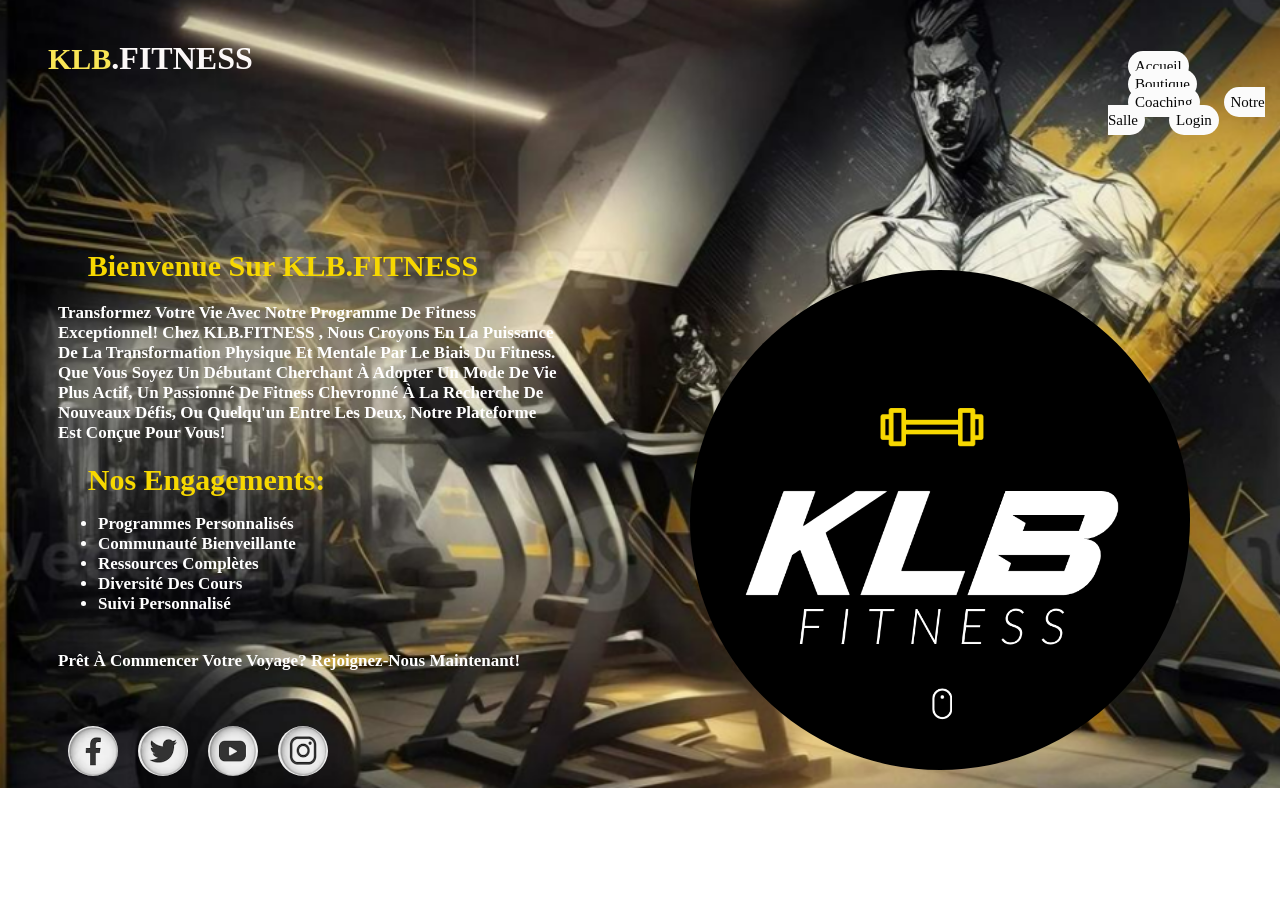
<file: index.html>
<!DOCTYPE html>
<html lang="en">
<head>
    <meta charset="UTF-8">
    <meta name="viewport" content="width=device-width, initial-scale=1.0">
    <title>FITNESS</title>
    <link rel="stylesheet" href="styles.css">
</head>
<body>
 <header>
    <h1 class="logo"><span class="logo1">KLB</span>.FITNESS</h1>
    <div class="lien">
        <a href="index.html">Accueil</a>
        <a href="home.HTML">Boutique</a>
        <a href="coaching.html">Coaching</a>
        <a href="co.html">Notre Salle</a>
        <a href="login.html">Login</a>
    </div>
 </header>
    <div class="text">
        &nbsp;&nbsp;&nbsp;&nbsp; &nbsp;&nbsp;<span>Bienvenue sur KLB.FITNESS</span> <br><br>
        Transformez votre vie avec notre programme de fitness exceptionnel! 
        Chez KLB.FITNESS , nous croyons en la puissance de la transformation physique et mentale par le biais du fitness. Que vous soyez un débutant cherchant à adopter un mode de vie plus actif, un passionné de fitness chevronné à la recherche de nouveaux défis, ou quelqu'un entre les deux, notre plateforme est conçue pour vous!<br><br>
        &nbsp;&nbsp;&nbsp;&nbsp; &nbsp;&nbsp;<span>Nos Engagements:</span><br>
        <ul>
            <li>Programmes Personnalisés</li>
            <li>Communauté Bienveillante</li>
            <li>Ressources Complètes</li>
            <li>Diversité des Cours</li>
            <li>Suivi Personnalisé</li>
        </ul>
        <br>
        Prêt à commencer votre voyage? Rejoignez-nous maintenant! 
        <br><br>

    </div>
    <div class="image">
        <img src="picture/FITNESS3.png">
    </div>
    <div class="réseau">
        <a href=""><img src="picture/f.png"></a>
        <a href=""><img src="picture/t.png"></a>
        <a href=""><img src="picture/y.png"></a>
        <a href=""><img src="picture/i.png"></a>
    </div>
    
</body>
</html>
</file>
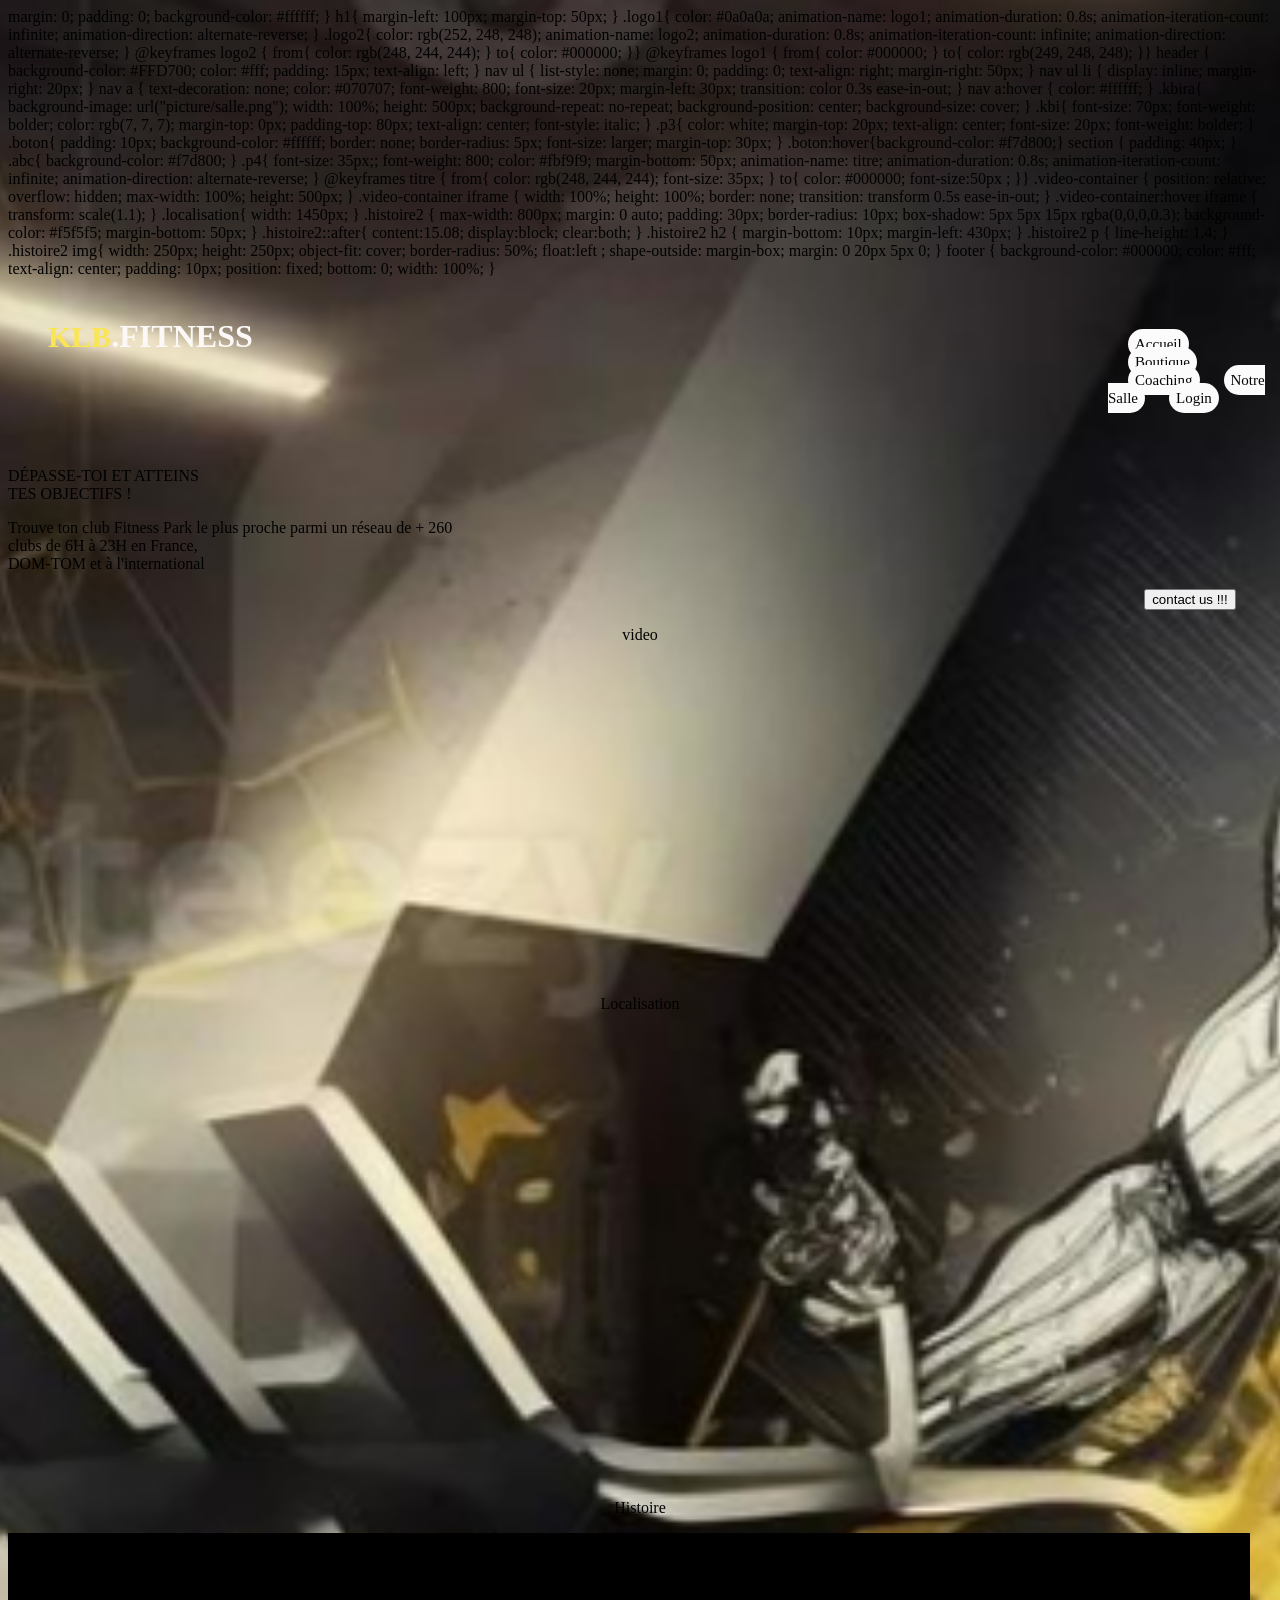
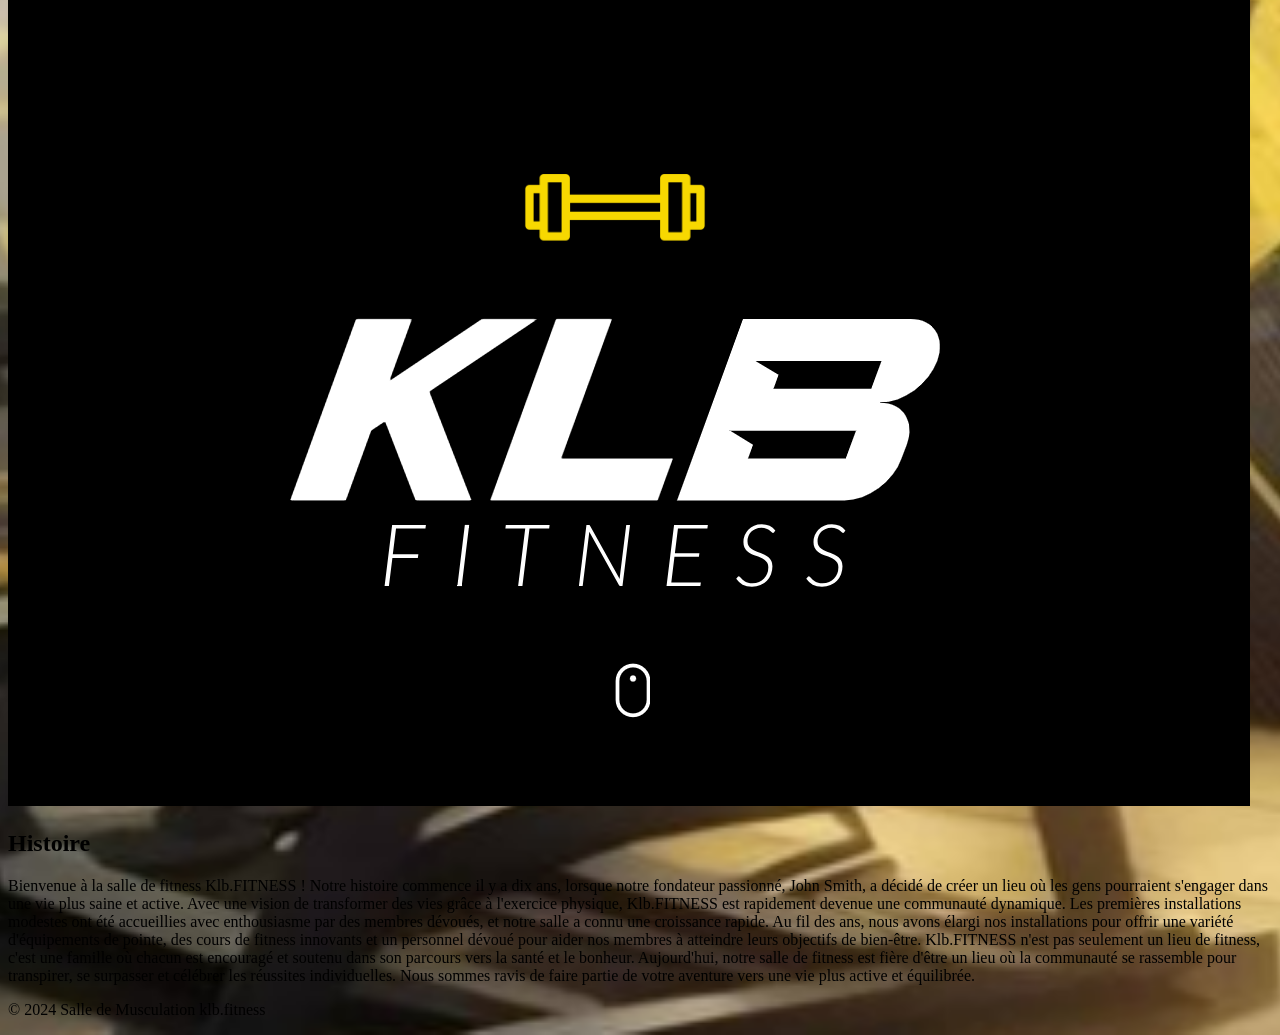
<file: co.html>
<!DOCTYPE html>
<html lang="en">
<head>
    <meta charset="UTF-8">
    <meta name="viewport" content="width=device-width, initial-scale=1.0">
    <title>Page de Coaching en Ligne</title>
    <link rel="stylesheet" href="styles.css">
    margin: 0;
    padding: 0;
    background-color: #ffffff;
}
h1{
   margin-left: 100px;
   margin-top: 50px;
}

.logo1{
    color: #0a0a0a;
    animation-name: logo1;
    animation-duration: 0.8s;
    animation-iteration-count: infinite;
    animation-direction: alternate-reverse;
    }
.logo2{
    color: rgb(252, 248, 248);
    animation-name: logo2;
    animation-duration: 0.8s;
    animation-iteration-count: infinite;
    animation-direction: alternate-reverse;
    }
@keyframes logo2 {
        
        from{
            color: rgb(248, 244, 244);
        }
        to{
            color: #000000;
        }}
@keyframes logo1 {
        
        from{
            color: #000000;
        }
        to{
            color: rgb(249, 248, 248);
        }}
header {
    background-color: #FFD700;
    color: #fff;
    padding: 15px;
    text-align: left;
}

nav ul {
    list-style: none;
    margin: 0;
    padding: 0;
    text-align: right;
    margin-right: 50px;
    
}

nav ul li {
    display: inline;
    margin-right: 20px;
}

nav a {
    text-decoration: none;
    color: #070707;
    font-weight: 800;
    font-size: 20px;
    margin-left: 30px;
    transition: color 0.3s ease-in-out;
}

nav a:hover {
    color: #ffffff;
}
.kbira{
        background-image: url("picture/salle.png");
        width: 100%;
        height: 500px;
        background-repeat: no-repeat;
        background-position: center;
        background-size: cover;
        

    }
.kbi{
       font-size: 70px;
       font-weight: bolder;
       color: rgb(7, 7, 7);
       margin-top: 0px;
       padding-top: 80px;
       text-align: center;
       font-style: italic;
    }
.p3{
       
       color: white;
       margin-top: 20px;
       text-align: center;
       font-size: 20px;
       font-weight: bolder;
    }
.boton{
       padding: 10px;
       background-color: #ffffff;
       border: none;
       border-radius: 5px;
       font-size: larger;
       margin-top: 30px;
       
    }
.boton:hover{background-color: #f7d800;}
   

section {
    padding: 40px;
}
.abc{
    background-color: #f7d800;
}
.p4{
    font-size: 35px;;  
    font-weight: 800; 
    color: #fbf9f9;
    margin-bottom: 50px;
    animation-name: titre;
    animation-duration: 0.8s;
    animation-iteration-count: infinite;
    animation-direction: alternate-reverse;
}
@keyframes titre {
        
        from{
            color: rgb(248, 244, 244);
            font-size: 35px;
        }
        to{
            color: #000000;
            font-size:50px ;
        }}

.video-container {
    position: relative;
    overflow: hidden;
    max-width: 100%;
    height: 500px;
    
}

.video-container iframe {
    width: 100%;
    height: 100%;
    border: none;
    transition: transform 0.5s ease-in-out;
}

.video-container:hover iframe {
    transform: scale(1.1);
}
.localisation{
    width: 1450px;
}
.histoire2 {
max-width: 800px; 
margin: 0 auto; 
padding: 30px; 
border-radius: 10px; 
box-shadow: 5px 5px 15px rgba(0,0,0,0.3);
background-color: #f5f5f5;
margin-bottom: 50px;
}
.histoire2::after{  
content:15.08;
display:block;
clear:both;
}
.histoire2 h2 {
margin-bottom: 10px;
margin-left: 430px;
}
.histoire2 p { line-height: 1.4;
}
.histoire2 img{
width: 250px; 
height: 250px;
object-fit: cover;
border-radius: 50%;
float:left ;
shape-outside: margin-box;
margin: 0 20px 5px 0;
}
footer {
    background-color: #000000;
    color: #fff;
    text-align: center;
    padding: 10px;
    position: fixed;
    bottom: 0;
    width: 100%;
}

    </style>
</head>
<body>
    <head>
        <meta charset="UTF-8">
        <meta name="viewport" content="width=device-width, initial-scale=1.0">
        <link rel="stylesheet" href="styles.css">
        <title>KLB.Fitness</title>
    </head>
    <body>
        <header>
            <h1 class="logo"><span class="logo1">KLB</span>.FITNESS</h1>
            <div class="lien">
                <a href="index.html">Accueil</a>
                <a href="home.HTML">Boutique</a>
                <a href="coaching.html">Coaching</a>
                <a href="co.html">Notre Salle</a>
                <a href="login.html">Login</a>
            </div>
        </header>
        <div class="kbira">
            <div class="kbi">DÉPASSE-TOI ET ATTEINS<br>
                TES OBJECTIFS !</div>
            <p class="p3">
                Trouve ton club Fitness Park le plus proche parmi un réseau de + 260<br> clubs de 6H à 23H en France,<br> DOM-TOM et à l'international
            </p>
            <center>
                <a class="lien" href=""><button class="boton">contact us !!!</button></a></center>
        </div>
    <section class="abc">
        <div id="localisation">
            <center>
                <p class="p4">video</p>
            </center>
            <div class="video-container">
                <iframe width="560" height="315" src="https://www.youtube.com/embed/2_0CvSoeqKg?si=86PP8SN-GFtYRqro" title="YouTube video player" frameborder="0" allow="accelerometer; autoplay; clipboard-write; encrypted-media; gyroscope; picture-in-picture; web-share" allowfullscreen></iframe>
            </div>
        </div>
        <div id="video">
            <center>
                <p class="p4">Localisation</p>
            </center>
            <center>
                <iframe class="localisation" src="https://www.google.com/maps/embed?pb=!1m14!1m12!1m3!1d14635.382474948108!2d-7.536590670711834!3d33.60286226715236!2m3!1f0!2f0!3f0!3m2!1i1024!2i768!4f13.1!5e0!3m2!1sfr!2sma!4v1704648346834!5m2!1sfr!2sma" width="600" height="450" style="border:0;" allowfullscreen="" loading="lazy" referrerpolicy="no-referrer-when-downgrade"></iframe>
            </center>
        </div>
        <div id="histoire">
            <center>
                <p class="p4">Histoire</p>
            </center>
            <div class="histoire2">
                <img src="picture/FITNESS3.png" alt="!!"> 
                <h2>Histoire</h2> 
                <p>Bienvenue à la salle de fitness Klb.FITNESS ! Notre histoire commence il y a dix ans, lorsque notre fondateur passionné, John Smith, a décidé de créer un lieu où les gens pourraient s'engager dans une vie plus saine et active.

                 Avec une vision de transformer des vies grâce à l'exercice physique, Klb.FITNESS est rapidement devenue une communauté dynamique. Les premières installations modestes ont été accueillies avec enthousiasme par des membres dévoués, et notre salle a connu une croissance rapide.

                 Au fil des ans, nous avons élargi nos installations pour offrir une variété d'équipements de pointe, des cours de fitness innovants et un personnel dévoué pour aider nos membres à atteindre leurs objectifs de bien-être. Klb.FITNESS n'est pas seulement un lieu de fitness, c'est une famille où chacun est encouragé et soutenu dans son parcours vers la santé et le bonheur.

                 Aujourd'hui, notre salle de fitness est fière d'être un lieu où la communauté se rassemble pour transpirer, se surpasser et célébrer les réussites individuelles. Nous sommes ravis de faire partie de votre aventure vers une vie plus active et équilibrée.
                </p>
            </div>
        </div>
    </section>
    
    
        <footer>
            <p>&copy; 2024 Salle de Musculation klb.fitness</p>
        </footer>
</body>
</html>
</file>
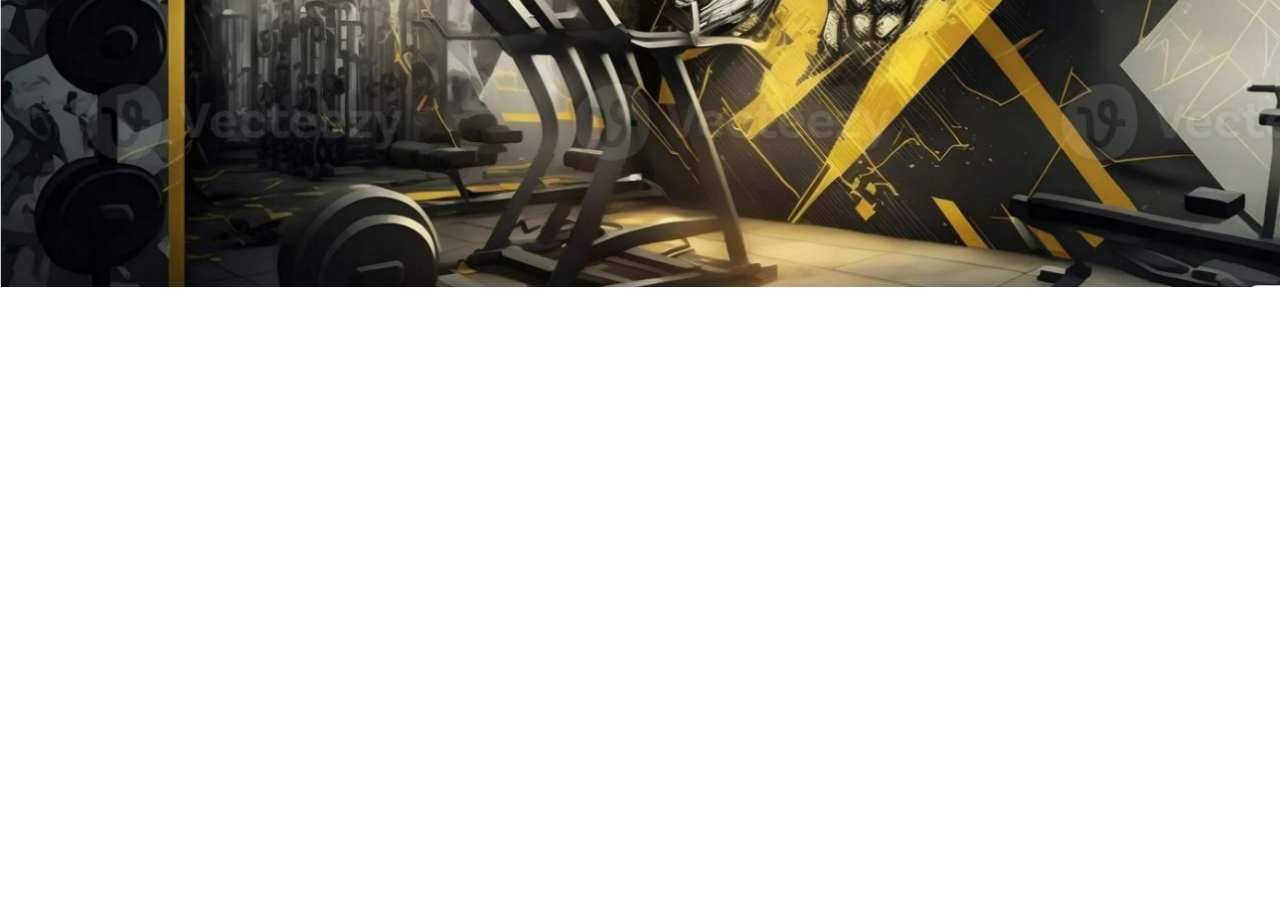
<file: coaching.html>
<!DOCTYPE html>
<html lang="en">
<head>
    <meta charset="UTF-8">
    <meta name="viewport" content="width=device-width, initial-scale=1.0">
    <title>coaching</title>
    <link rel="stylesheet" href="styles.css">
    <style>
    p span{
    font-size: 50px;  
    font-weight: 800; 
    color: #ffffff;
    animation-name: pspan;
    animation-duration: 0.8s;
    animation-iteration-count: infinite;
    animation-direction: alternate-reverse;
    }
    p{
    font-size: 35px;;  
    font-weight: 800; 
    color: #000000;
    margin-bottom: 0px;
    }
    .P2{
    margin-top: 90px;
    margin-bottom: 0px;
    background-color: #f7d800;
    padding: 60px;
    animation-name: p2;
    animation-duration: 0.8s;
    animation-iteration-count: infinite;
    animation-direction: alternate-reverse;
    }
    @keyframes p2 {
        
        from{
            color: rgb(248, 244, 244);
        }
        to{
            color: #070707;
        }}
    .p1{
    margin-bottom: 90px;
    background-color: #f7d800;
    margin-top: 0px;
    padding: 60px;
    animation-name: p1;
    animation-duration: 0.8s;
    animation-iteration-count: infinite;
    animation-direction: alternate-reverse;
    }
    @keyframes pspan {
        
        from{
            color: rgb(248, 244, 244);
        }
        to{
            color: #060606;
        }}
        @keyframes p1 {
        
        from{
            color: #060606;
        }
        to{
            color: rgb(249, 248, 248);
        }}
    .mot{
        display: flex;
        flex-direction: row;
        justify-content: space-between;
        
    }
    .mott{
        font-weight: 900;
    }
    .mottt{
        margin-left: 20px;
        font-weight: 900;
    }
    .motttt{
        margin-right: 23px;
        font-weight: 900;
    }
    .mot img{
        height: 100px;
        width: 120px;
    }
    .phrase{
        width: 120px;
    }
    .kbira{
        background-image: url(picture/cbup2.png);
        width: 100%;
        height: 500px;
        background-repeat: no-repeat;
        background-position: center;
        background-size: cover;
        margin-top: 70px;
        margin-bottom: 100px;
    }
    .kbi{
       font-size: 100px;
       font-weight: 100px;
       color: white;
       margin-top: 50px;
       margin-left: 1050px;
    }
    .p3{
       
       color: white;
       margin-top: 20px;
       margin-left: 1070px;
       margin-bottom: 10px;
    }
    .boton{
       padding: 10px;
       padding-left: 20px;
       padding-right: 20px;
       background-color: #ffffff;
       border: none;
       border-radius: 5px;
       font-size: larger;
       transition-duration: 1s;
       
       
    }
    .boton:hover{background-color: #f7d800;}
    .lien{
       margin-left: 1200px;
       
    }

    .wrapper{
        margin-top: 0px;
    width: 100%;
    height: 100vh;
    display: flex;
    align-items: center;
    justify-content: center;
}


.zone{
    height: 500px;
    display: flex;
    flex-wrap: nowrap;
    justify-content: start;
}


.card{
    width: 80px;
    border-radius: .75rem;
    background-size: cover;
    cursor: pointer;
    overflow: hidden;
    border-radius: 2rem;
    margin: 0 10px;
    display: flex;
    align-items: flex-end;
    transition: .6s  cubic-bezier(.28,-0.03,0,.99);
    box-shadow: 0 1.5rem 3rem -0.75rem hsla(0, 0%, 0%, 0.8);
}

.card > .ro{
    color: white;
    display: flex;
    flex-wrap: nowrap;
}


.card > .ro > .icon{
    background: #223;
    color: white;
    border-radius: 50%;
    width:50px ;
    display: flex;
    justify-content: center;
    align-items: center;
    margin: 15px;

}



.card > .ro > .description {
    display: flex;
    justify-content: center;
    flex-direction: column;
    overflow: hidden;
    height: 80px;
    width: 520px;
    opacity: 0;
    transform: translateY(30px);
    transition-delay: .3s;
    transition: all .3s ease;
}

.description p{
    color: #b0b0ba;
    padding-top: 5px;
}

.description h4{
    text-transform: uppercase;

}


input{
    display: none;
}


input:checked + label{
    width: 600px;
}


input:checked + label .description{
    opacity: 1 !important;
    transform: translateY(0) !important;
}


.card[for="c1"]{
    background-image:url(picture/HABAT3.png)}


.card[for="c2"]{
        background-image:url(picture/OUSAMA2.png)}

.card[for="c3"]{
            background-image:url(picture/MOUATAMID2.png)}


.card[for="c4"]{
                background-image:url(picture/HASSAN2.png)}
.p4{
    font-size: 35px;;  
    font-weight: 800; 
    color: #000000;
    margin-bottom: 80px;
    background-color: #f7d800;
    padding: 60px;
    animation-name: p4;
    animation-duration: 1s;
    animation-iteration-count: infinite;
    animation-direction: alternate-reverse;
}
@keyframes p4 {
        
        from{
            color: rgb(248, 244, 244);
        }
        to{
            color: #070707;
        }}



.comments {
    max-width: 800px;
    margin: 20px auto;
    padding: 20px;
    background-color: #fff;
    box-shadow: 0 0 10px rgba(0, 0, 0, 0.1);
}

.comment {
    display: flex;
    align-items: center;
    border-bottom: 1px solid #ccc;
    margin-bottom: 20px;
    padding-bottom: 20px;
}

.comment-author-image {
    border-radius: 50%;
    margin-right: 15px;
    width: 50px; /* Ajustez la taille de l'image selon vos besoins */
    height: 50px;
}

.comment-content {
    line-height: 1.4;
}

.comment-meta {
    display: flex;
    justify-content: space-between;
    margin-bottom: 8px;
}

.comment-author {
    font-weight: bold;
}

.comment-date {
    color: #666;
}
#offres {
    display: flex;
    justify-content: space-around;
    align-items: center;
    flex-wrap: wrap;
    padding: 20px;
}

.offer {
    background-color: #FFF; 
    border: 1px solid #FFD700;
    padding: 15px;
    margin: 20px;
    text-align: center;
    transition: transform 0.3s ease-in-out;
}

.offer:hover {
    transform: scale(1.1);
}

.offer img {
   height: 50%;
   width: 50%;
    height: auto;
    border: 1px solid #FFD700; 
    margin-bottom: 10px;
}  
.footer {
    background-color: #FFD700; 
    color: rgb(8, 0, 0);
    text-align: center;
    padding: 1em 0;
}    
</head>
<body>
    <center>
      <p class="p1"><span> COACH</span> 
         TOUJOURS AVEC VOUS</p>
    </center>
    
   
    <div class="kbira">
        <div class="kbi"> &nbsp;&nbsp;Obtenir<br> &nbsp;&nbsp;résultats<br> rapidement</div>
        <p class="p3">
            &nbsp;&nbsp;&nbsp;&nbsp;&nbsp;&nbsp;Grâce à la flexibilité <br> mise en cache personnalisée</p>
        <a class="lien" href="login.html"><button class="boton">contact us !!!</button></a>
    </div>
    <div class="mot">
        <div class="mottt">Wellbeing</div>
        <div class="mott">Workouts</div>
        <div class="mott">Nutrition</div>
        <div class="motttt">Mindset</div>
     </div>
     <div class="mot">
         <div><img src="picture/i1.png" alt=""></div>
         <div><img src="picture/i3.png" alt=""></div>
         <div><img src="picture/i2.png" alt=""></div>
         <div><img src="picture/i4.png" alt=""></div>
     </div>
     <div class="mot">
         <div class="phrase">Design your ideal healthy lifestyle</div>
         <div class="phrase">Workout plans designed just for you</div>
         <div class="phrase">Personalised nutrition advice &</div>
         <div class="phrase">Tackle challenges & train your mind</div>
     </div>
    <center>
        <p class="P2">Rencontrez certains de nos formateurs</p>
      </center>
      <div class="wrapper">
        <div class="zone">
            <input type="radio" name="slide" id="c1">
            <label for="c1" class="card">
                <div class="ro">
                    <div class="icon">1</div>
                    <div class="description">
                        <h4>Habbat abdelillah</h4>
                        <p></p>
                    </div>
                </div>
            </label>
            <input type="radio" name="slide" id="c2">
            <label for="c2" class="card">
                <div class="ro">
                    <div class="icon">2</div>
                    <div class="description">
                        <h4>Oussama boukh</h4>
                        <p></p>
                    </div>
                </div>
            </label>

            <input type="radio" name="slide" id="c3">
            <label for="c3" class="card">
                <div class="ro">
                    <div class="icon">3</div>
                    <div class="description">
                        <h4>Mouatamid fitjikh</h4>
                        <p></p>
                    </div>
                </div>
            </label>

            <input type="radio" name="slide" id="c4">
            <label for="c4" class="card">
                <div class="ro">
                    <div class="icon">4</div>
                    <div class="description">
                        <h4>Hassan cobra</h4>
                        <p></p>
                    </div>
                </div>
            </label>
        </div>
    </div>
    <center>
        <p class="p4">Des avis</p>
    </center>
    <div class="comments">
        <div class="comment">
            <img src="picture/ilyasmalki.png" alt="John Doe" class="comment-author-image">
            <div class="comment-content">
                <div class="comment-meta">
                    <div class="comment-author">El ilyass</div>
                    <div class="comment-date">Coaching réalisé le 10 janvier 2024</div>
                </div>
                Dans l'ensemble, la littérature sur le coaching a fourni surtout des résultats positifs pour ce qui concerne l’efficacité du téléphone et des outils en ligne pour les prestations de coaching.
            </div>
        </div>
    
        <div class="comment">
            <img src="picture\babygang.png" alt="Jane Doe" class="comment-author-image">
            <div class="comment-content">
                <div class="comment-meta">
                    <div class="comment-author">zakariya BG</div>
                    <div class="comment-date">Coaching réalisé le 15 janvier 2024</div>
                </div>
                Le coaching téléphonique est une alternative comparable au coaching en face à face. Le téléphone renforce la relation et la communication et renforce davantage le rapport.
            </div>
        </div>

        <div class="comment">
            <img src="picture/babygang.png" alt="Jane Doe" class="comment-author-image">
            <img src="picture/rimo.png" alt="Jane Doe" class="comment-author-image">
            <div class="comment-content">
                <div class="comment-meta">
                    <div class="comment-author">Abdel</div>
                    <div class="comment-date">Coaching réalisé le 20 janvier 2023</div>
                </div>
                Montre l'effet positif d'un programme de coaching en ligne sur l'atteinte des objectifs ainsi que sur le bien-être.
            </div>
        </div>

        <div class="comment">
            <img src="picture/missom.png" alt="Jane Doe" class="comment-author-image">
            <div class="comment-content">
                <div class="comment-meta">
                    <div class="comment-author">michel mo</div>
                    <div class="comment-date">Coaching réalisé le 26 mars 2023</div>
                </div>
                Dans l’ensemble, la littérature sur le coaching a fourni surtout des résultats positifs pour ce qui concerne l’efficacité du téléphone et des outils en ligne pour les prestations de coaching.
            </div>
        </div>
    </div>
    <center>
        <p class="p4">Offres</p>
    </center>
    <section id="offres">
        <div class="offer">
            <img src="picture/mu.png" alt="Offre 1">
            <p>
                 Musculation <br>
                 100$/Mois
            </p>
            <h3>
                Transformez votre corps avec notre programme de musculation intensif<br> Des séances d'entraînement ciblées pour développer votre force.
            </h3>
            
        </div>
        <div class="offer">
            <img src="picture/munu.png" alt="Offre 2">
            <p>
               Musculation + Nutrition
               <br>
                 150$/Mois
            </p>
            <h3>
                Optimisez vos résultats en combinant la musculation avec une nutrition adaptée<br> des séances d'entraînement et un plan nutritionnel équilibré .
            </h3>
        </div>
    </section>
    <div class="footer">
        &copy; 2024 Offres Spéciales. Tous droits réservés.
    </div>
   
    
</body>
</html>
</file>
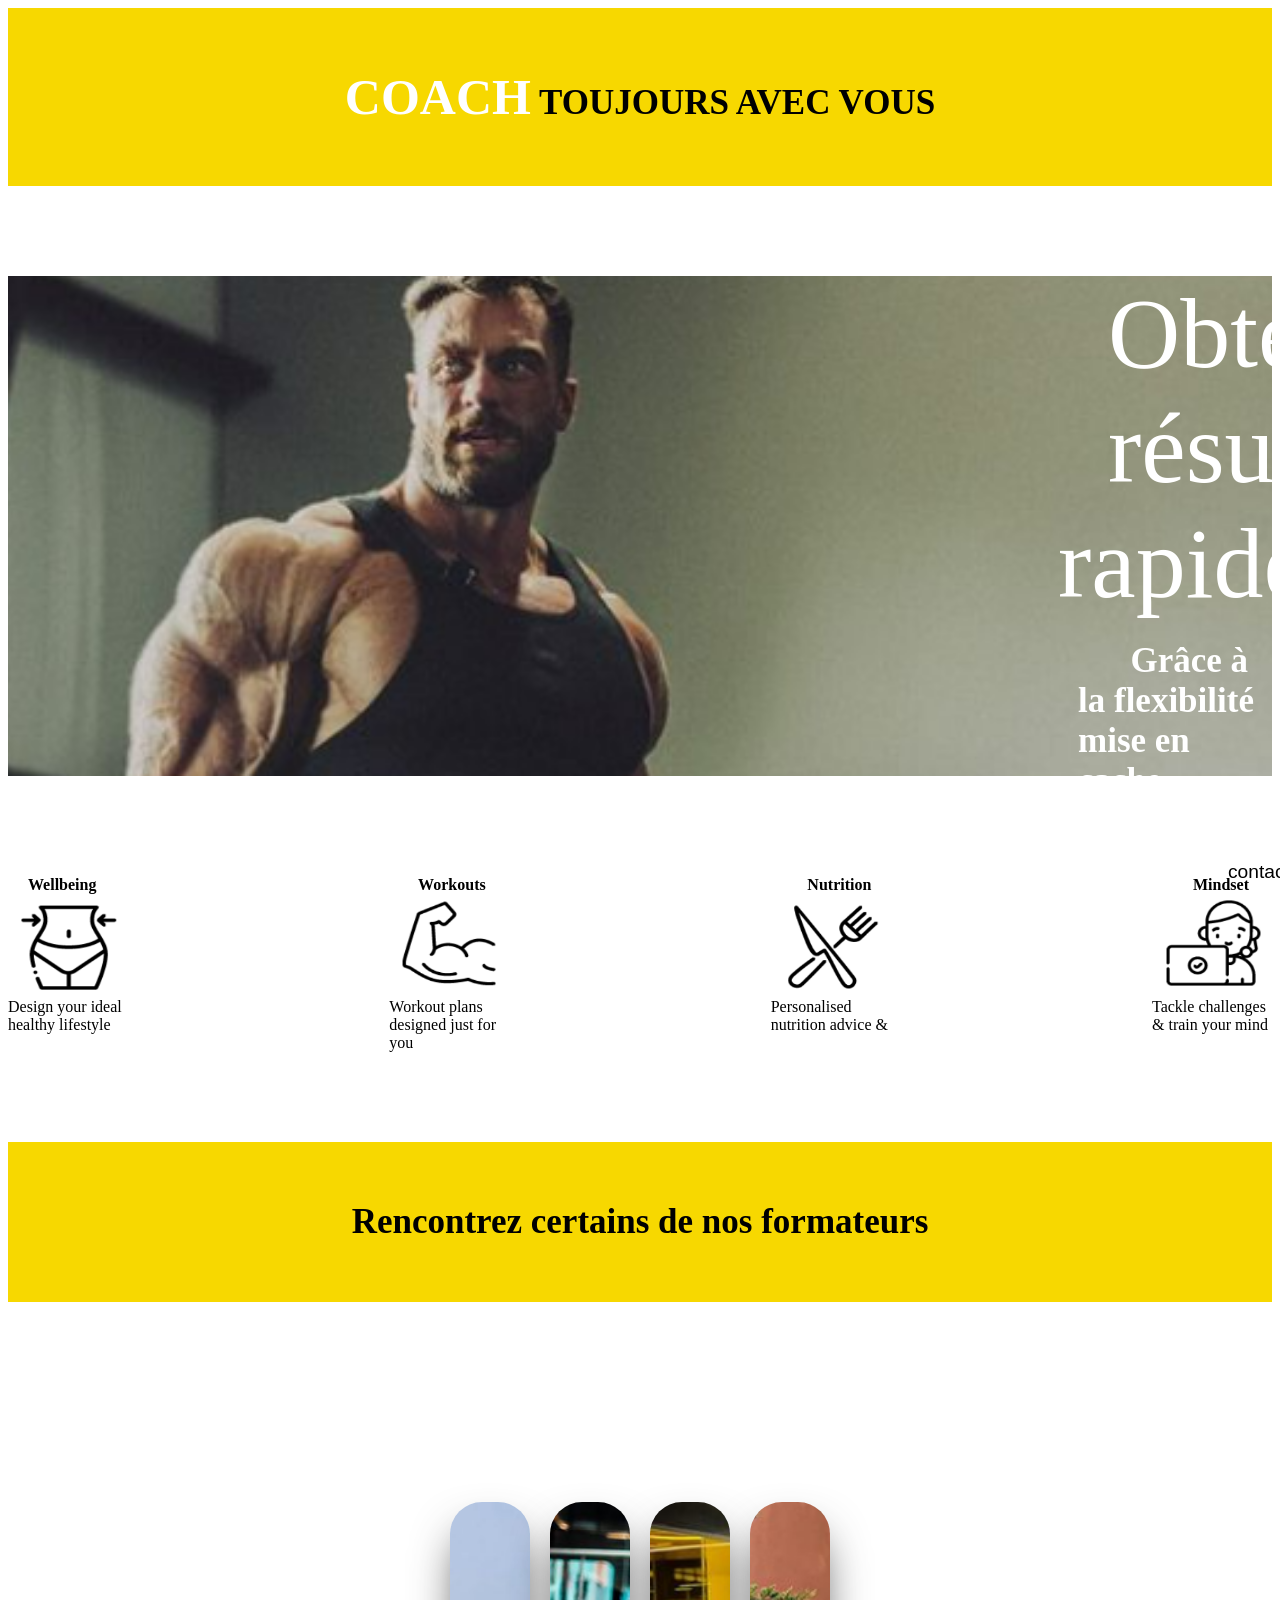
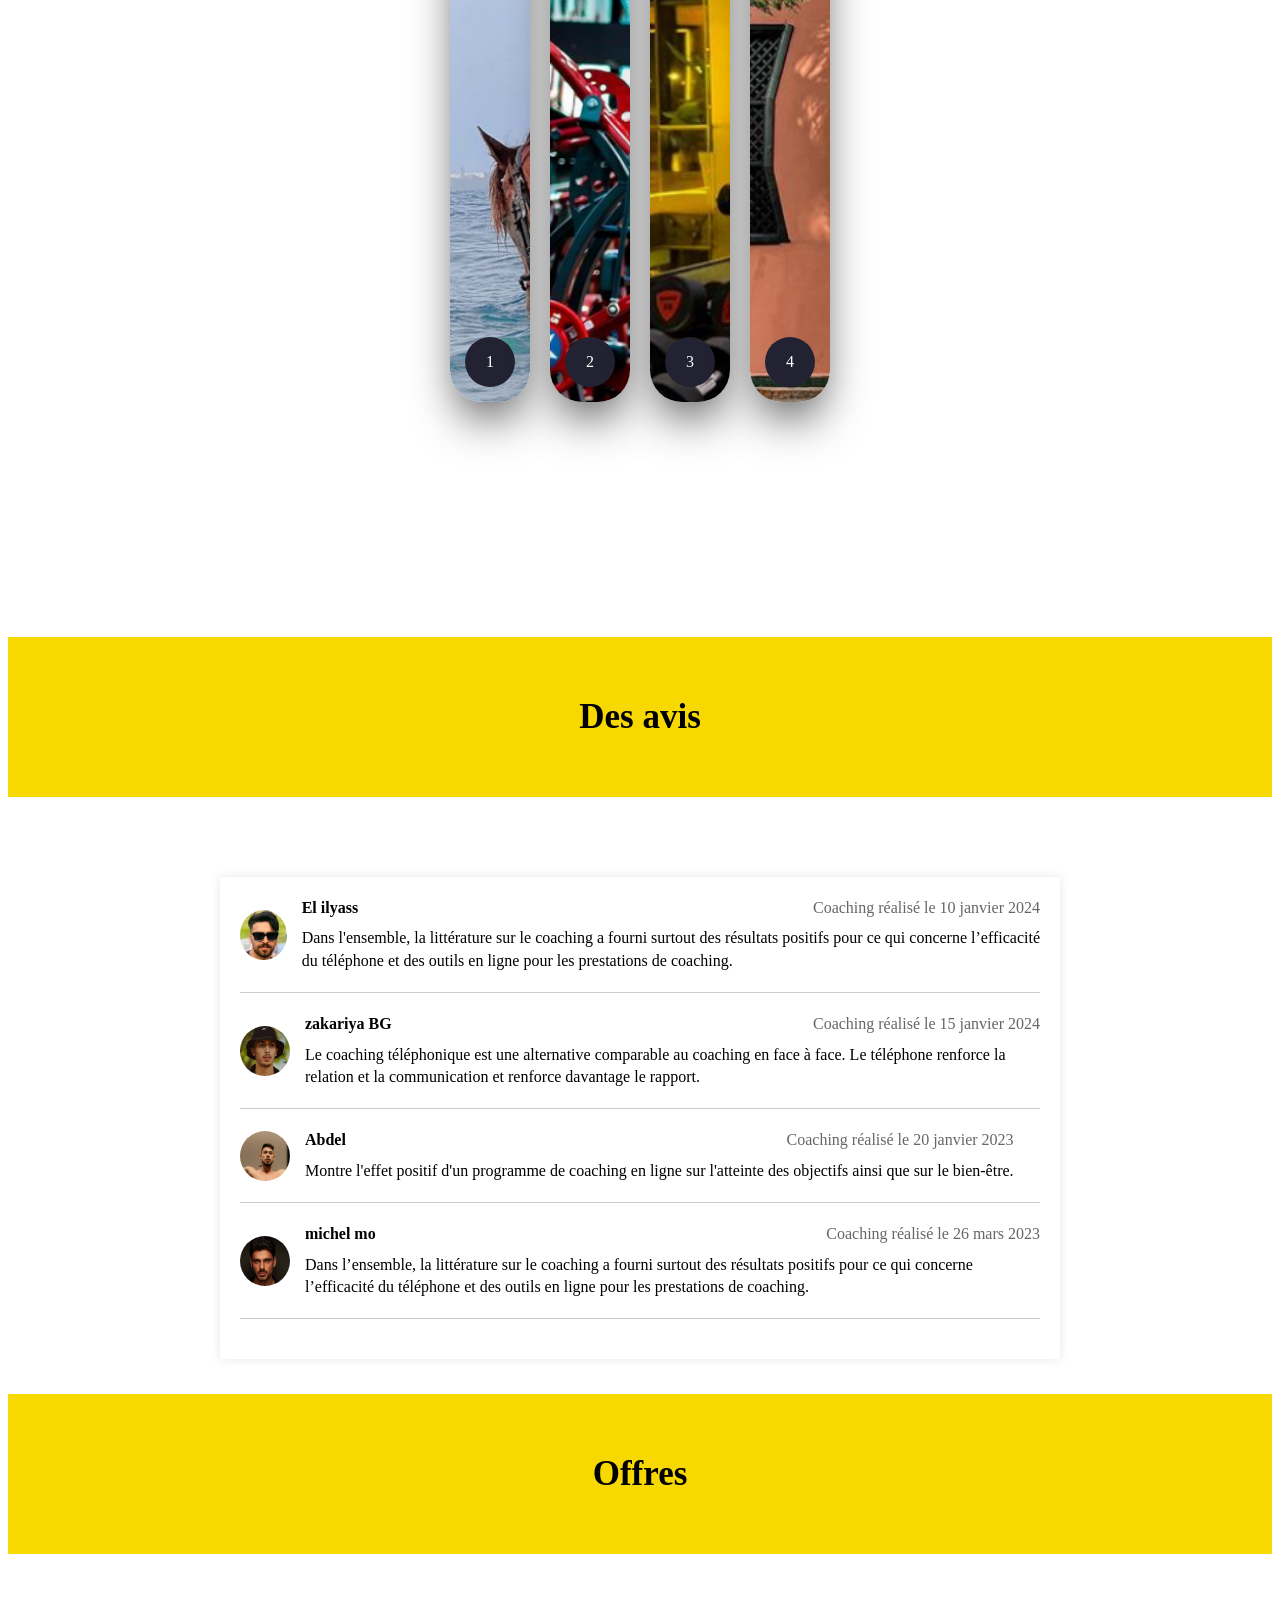
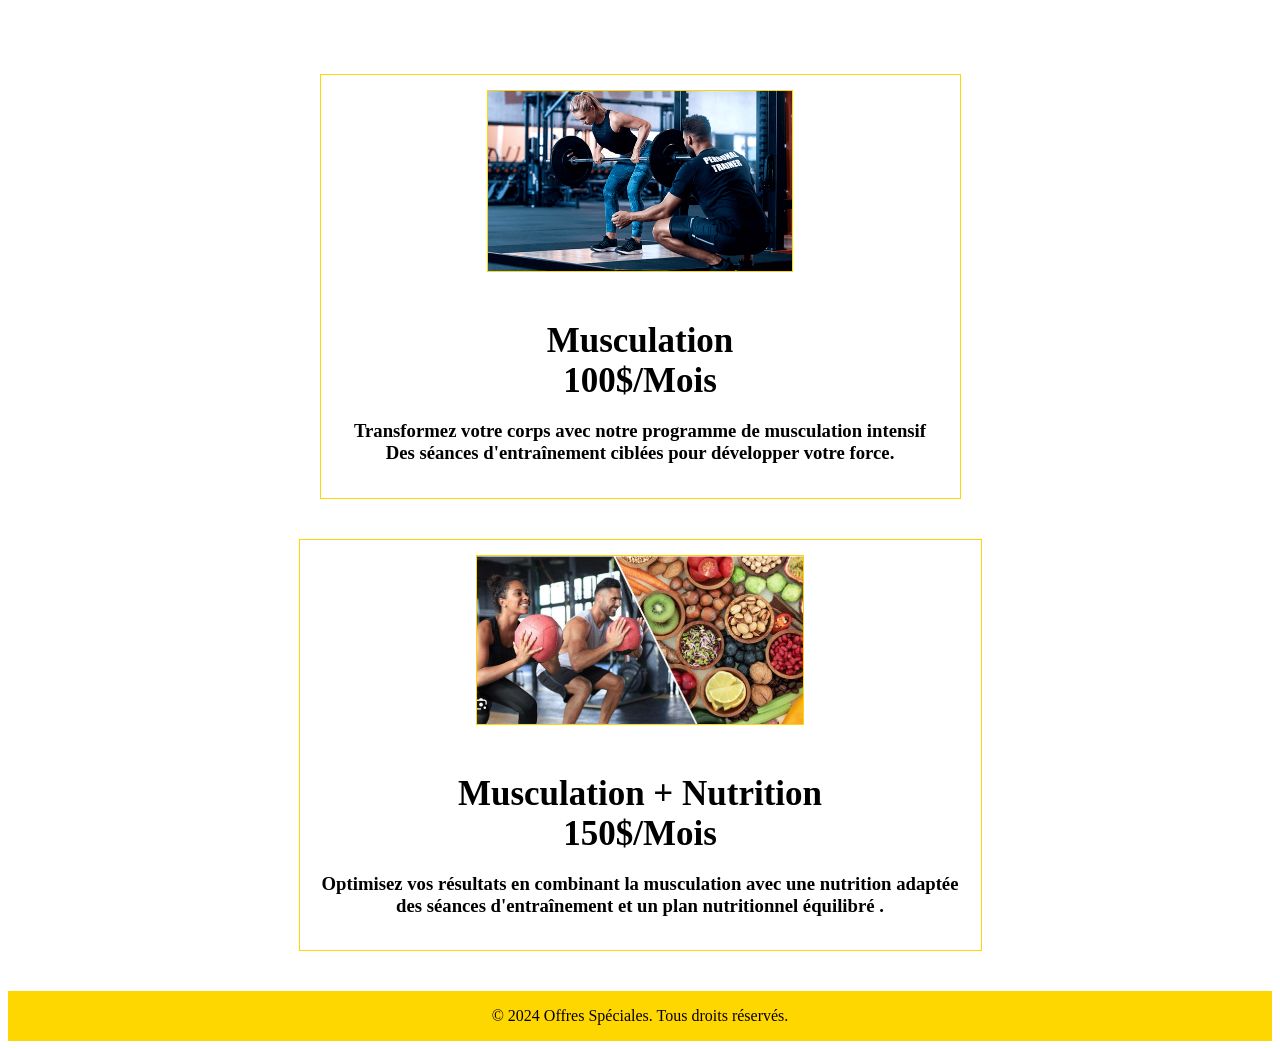
<file: cotching.html>
<!DOCTYPE html>
<html lang="en">
<head>
    <meta charset="UTF-8">
    <meta name="viewport" content="width=device-width, initial-scale=1.0">
    <title>cotching</title>
    <style>
    p span{
    font-size: 50px;  
    font-weight: 800; 
    color: #ffffff;
    animation-name: pspan;
    animation-duration: 0.8s;
    animation-iteration-count: infinite;
    animation-direction: alternate-reverse;
    }
    p{
    font-size: 35px;;  
    font-weight: 800; 
    color: #000000;
    margin-bottom: 0px;
    }
    .P2{
    margin-top: 90px;
    margin-bottom: 0px;
    background-color: #f7d800;
    padding: 60px;
    animation-name: p2;
    animation-duration: 0.8s;
    animation-iteration-count: infinite;
    animation-direction: alternate-reverse;
    }
    @keyframes p2 {
        
        from{
            color: rgb(248, 244, 244);
        }
        to{
            color: #070707;
        }}
    .p1{
    margin-bottom: 90px;
    background-color: #f7d800;
    margin-top: 0px;
    padding: 60px;
    animation-name: p1;
    animation-duration: 0.8s;
    animation-iteration-count: infinite;
    animation-direction: alternate-reverse;
    }
    @keyframes pspan {
        
        from{
            color: rgb(248, 244, 244);
        }
        to{
            color: #060606;
        }}
        @keyframes p1 {
        
        from{
            color: #060606;
        }
        to{
            color: rgb(249, 248, 248);
        }}
    .mot{
        display: flex;
        flex-direction: row;
        justify-content: space-between;
        
    }
    .mott{
        font-weight: 900;
    }
    .mottt{
        margin-left: 20px;
        font-weight: 900;
    }
    .motttt{
        margin-right: 23px;
        font-weight: 900;
    }
    .mot img{
        height: 100px;
        width: 120px;
    }
    .phrase{
        width: 120px;
    }
    .kbira{
        background-image: url(picture/cbup2.png);
        width: 100%;
        height: 500px;
        background-repeat: no-repeat;
        background-position: center;
        background-size: cover;
        margin-top: 70px;
        margin-bottom: 100px;
    }
    .kbi{
       font-size: 100px;
       font-weight: 100px;
       color: white;
       margin-top: 50px;
       margin-left: 1050px;
    }
    .p3{
       
       color: white;
       margin-top: 20px;
       margin-left: 1070px;
       margin-bottom: 10px;
    }
    .boton{
       padding: 10px;
       padding-left: 20px;
       padding-right: 20px;
       background-color: #ffffff;
       border: none;
       border-radius: 5px;
       font-size: larger;
       transition-duration: 1s;
       
       
    }
    .boton:hover{background-color: #f7d800;}
    .lien{
       margin-left: 1200px;
       
    }

    .wrapper{
        margin-top: 0px;
    width: 100%;
    height: 100vh;
    display: flex;
    align-items: center;
    justify-content: center;
}


.zone{
    height: 500px;
    display: flex;
    flex-wrap: nowrap;
    justify-content: start;
}


.card{
    width: 80px;
    border-radius: .75rem;
    background-size: cover;
    cursor: pointer;
    overflow: hidden;
    border-radius: 2rem;
    margin: 0 10px;
    display: flex;
    align-items: flex-end;
    transition: .6s  cubic-bezier(.28,-0.03,0,.99);
    box-shadow: 0 1.5rem 3rem -0.75rem hsla(0, 0%, 0%, 0.8);
}

.card > .ro{
    color: white;
    display: flex;
    flex-wrap: nowrap;
}


.card > .ro > .icon{
    background: #223;
    color: white;
    border-radius: 50%;
    width:50px ;
    display: flex;
    justify-content: center;
    align-items: center;
    margin: 15px;

}



.card > .ro > .description {
    display: flex;
    justify-content: center;
    flex-direction: column;
    overflow: hidden;
    height: 80px;
    width: 520px;
    opacity: 0;
    transform: translateY(30px);
    transition-delay: .3s;
    transition: all .3s ease;
}

.description p{
    color: #b0b0ba;
    padding-top: 5px;
}

.description h4{
    text-transform: uppercase;

}


input{
    display: none;
}


input:checked + label{
    width: 600px;
}


input:checked + label .description{
    opacity: 1 !important;
    transform: translateY(0) !important;
}


.card[for="c1"]{
    background-image:url(picture/HABAT3.png)}


.card[for="c2"]{
        background-image:url(picture/OUSAMA2.png)}

.card[for="c3"]{
            background-image:url(picture/MOUATAMID2.png)}


.card[for="c4"]{
                background-image:url(picture/HASSAN2.png)}
.p4{
    font-size: 35px;;  
    font-weight: 800; 
    color: #000000;
    margin-bottom: 80px;
    background-color: #f7d800;
    padding: 60px;
    animation-name: p4;
    animation-duration: 1s;
    animation-iteration-count: infinite;
    animation-direction: alternate-reverse;
}
@keyframes p4 {
        
        from{
            color: rgb(248, 244, 244);
        }
        to{
            color: #070707;
        }}



.comments {
    max-width: 800px;
    margin: 20px auto;
    padding: 20px;
    background-color: #fff;
    box-shadow: 0 0 10px rgba(0, 0, 0, 0.1);
}

.comment {
    display: flex;
    align-items: center;
    border-bottom: 1px solid #ccc;
    margin-bottom: 20px;
    padding-bottom: 20px;
}

.comment-author-image {
    border-radius: 50%;
    margin-right: 15px;
    width: 50px; /* Ajustez la taille de l'image selon vos besoins */
    height: 50px;
}

.comment-content {
    line-height: 1.4;
}

.comment-meta {
    display: flex;
    justify-content: space-between;
    margin-bottom: 8px;
}

.comment-author {
    font-weight: bold;
}

.comment-date {
    color: #666;
}
#offres {
    display: flex;
    justify-content: space-around;
    align-items: center;
    flex-wrap: wrap;
    padding: 20px;
}

.offer {
    background-color: #FFF; 
    border: 1px solid #FFD700;
    padding: 15px;
    margin: 20px;
    text-align: center;
    transition: transform 0.3s ease-in-out;
}

.offer:hover {
    transform: scale(1.1);
}

.offer img {
   height: 50%;
   width: 50%;
    height: auto;
    border: 1px solid #FFD700; 
    margin-bottom: 10px;
}  
.footer {
    background-color: #FFD700; 
    color: rgb(8, 0, 0);
    text-align: center;
    padding: 1em 0;
}    
    </style>
</head>
<body>
    <center>
      <p class="p1"><span> COACH</span> 
         TOUJOURS AVEC VOUS</p>
    </center>
    
   
    <div class="kbira">
        <div class="kbi"> &nbsp;&nbsp;Obtenir<br> &nbsp;&nbsp;résultats<br> rapidement</div>
        <p class="p3">
            &nbsp;&nbsp;&nbsp;&nbsp;&nbsp;&nbsp;Grâce à la flexibilité <br> mise en cache personnalisée</p>
        <a class="lien" href="C:\Users\lenovo\Documents\html amine\logggin.html"><button class="boton">contact us !!!</button></a>
    </div>
    <div class="mot">
        <div class="mottt">Wellbeing</div>
        <div class="mott">Workouts</div>
        <div class="mott">Nutrition</div>
        <div class="motttt">Mindset</div>
     </div>
     <div class="mot">
         <div><img src="picture\i1.png" alt=""></div>
         <div><img src="picture\i3.png" alt=""></div>
         <div><img src="picture\i2.png" alt=""></div>
         <div><img src="picture\i4.png" alt=""></div>
     </div>
     <div class="mot">
         <div class="phrase">Design your ideal healthy lifestyle</div>
         <div class="phrase">Workout plans designed just for you</div>
         <div class="phrase">Personalised nutrition advice &</div>
         <div class="phrase">Tackle challenges & train your mind</div>
     </div>
    <center>
        <p class="P2">Rencontrez certains de nos formateurs</p>
      </center>
      <div class="wrapper">
        <div class="zone">
            <input type="radio" name="slide" id="c1">
            <label for="c1" class="card">
                <div class="ro">
                    <div class="icon">1</div>
                    <div class="description">
                        <h4>Habbat abdelillah</h4>
                        <p></p>
                    </div>
                </div>
            </label>
            <input type="radio" name="slide" id="c2">
            <label for="c2" class="card">
                <div class="ro">
                    <div class="icon">2</div>
                    <div class="description">
                        <h4>Oussama boukh</h4>
                        <p></p>
                    </div>
                </div>
            </label>

            <input type="radio" name="slide" id="c3">
            <label for="c3" class="card">
                <div class="ro">
                    <div class="icon">3</div>
                    <div class="description">
                        <h4>Mouatamid fitjikh</h4>
                        <p></p>
                    </div>
                </div>
            </label>

            <input type="radio" name="slide" id="c4">
            <label for="c4" class="card">
                <div class="ro">
                    <div class="icon">4</div>
                    <div class="description">
                        <h4>Hassan cobra</h4>
                        <p></p>
                    </div>
                </div>
            </label>
        </div>
    </div>
    <center>
        <p class="p4">Des avis</p>
    </center>
    <div class="comments">
        <div class="comment">
            <img src="picture\ilyasmalki.png" alt="John Doe" class="comment-author-image">
            <div class="comment-content">
                <div class="comment-meta">
                    <div class="comment-author">El ilyass</div>
                    <div class="comment-date">Coaching réalisé le 10 janvier 2024</div>
                </div>
                Dans l'ensemble, la littérature sur le coaching a fourni surtout des résultats positifs pour ce qui concerne l’efficacité du téléphone et des outils en ligne pour les prestations de coaching.
            </div>
        </div>
    
        <div class="comment">
            <img src="picture\babygang.png" alt="Jane Doe" class="comment-author-image">
            <div class="comment-content">
                <div class="comment-meta">
                    <div class="comment-author">zakariya BG</div>
                    <div class="comment-date">Coaching réalisé le 15 janvier 2024</div>
                </div>
                Le coaching téléphonique est une alternative comparable au coaching en face à face. Le téléphone renforce la relation et la communication et renforce davantage le rapport.
            </div>
        </div>

        <div class="comment">
            <img src="picture\rimo.png" alt="Jane Doe" class="comment-author-image">
            <div class="comment-content">
                <div class="comment-meta">
                    <div class="comment-author">Abdel</div>
                    <div class="comment-date">Coaching réalisé le 20 janvier 2023</div>
                </div>
                Montre l'effet positif d'un programme de coaching en ligne sur l'atteinte des objectifs ainsi que sur le bien-être.
            </div>
        </div>

        <div class="comment">
            <img src="picture\missom.png" alt="Jane Doe" class="comment-author-image">
            <div class="comment-content">
                <div class="comment-meta">
                    <div class="comment-author">michel mo</div>
                    <div class="comment-date">Coaching réalisé le 26 mars 2023</div>
                </div>
                Dans l’ensemble, la littérature sur le coaching a fourni surtout des résultats positifs pour ce qui concerne l’efficacité du téléphone et des outils en ligne pour les prestations de coaching.
            </div>
        </div>
    </div>
    <center>
        <p class="p4">Offres</p>
    </center>
    <section id="offres">
        <div class="offer">
            <img src="picture\mu.png" alt="Offre 1">
            <p>
                 Musculation <br>
                 100$/Mois
            </p>
            <h3>
                Transformez votre corps avec notre programme de musculation intensif<br> Des séances d'entraînement ciblées pour développer votre force.
            </h3>
            
        </div>
        <div class="offer">
            <img src="picture\munu.png" alt="Offre 2">
            <p>
               Musculation + Nutrition
               <br>
                 150$/Mois
            </p>
            <h3>
                Optimisez vos résultats en combinant la musculation avec une nutrition adaptée<br> des séances d'entraînement et un plan nutritionnel équilibré .
            </h3>
        </div>
    </section>
    <div class="footer">
        &copy; 2024 Offres Spéciales. Tous droits réservés.
    </div>
   
    
</body>
</html>
</file>
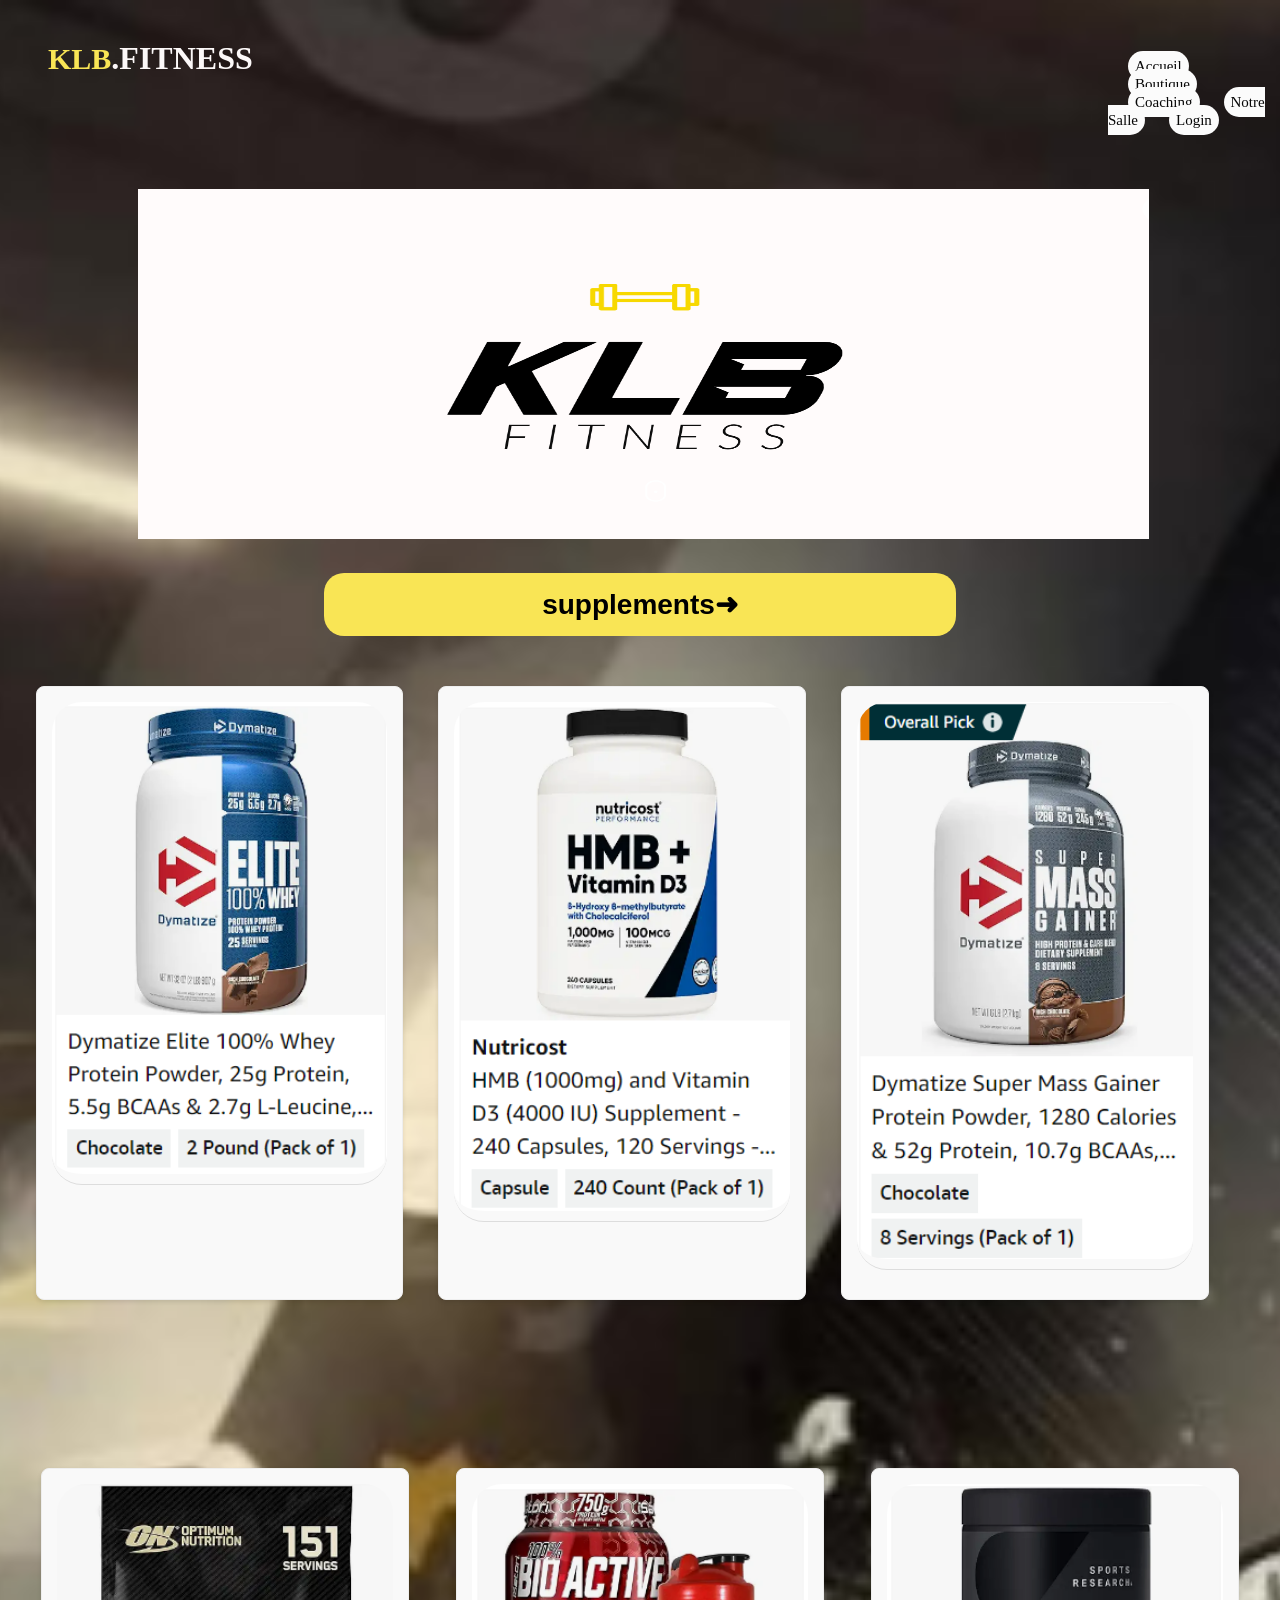
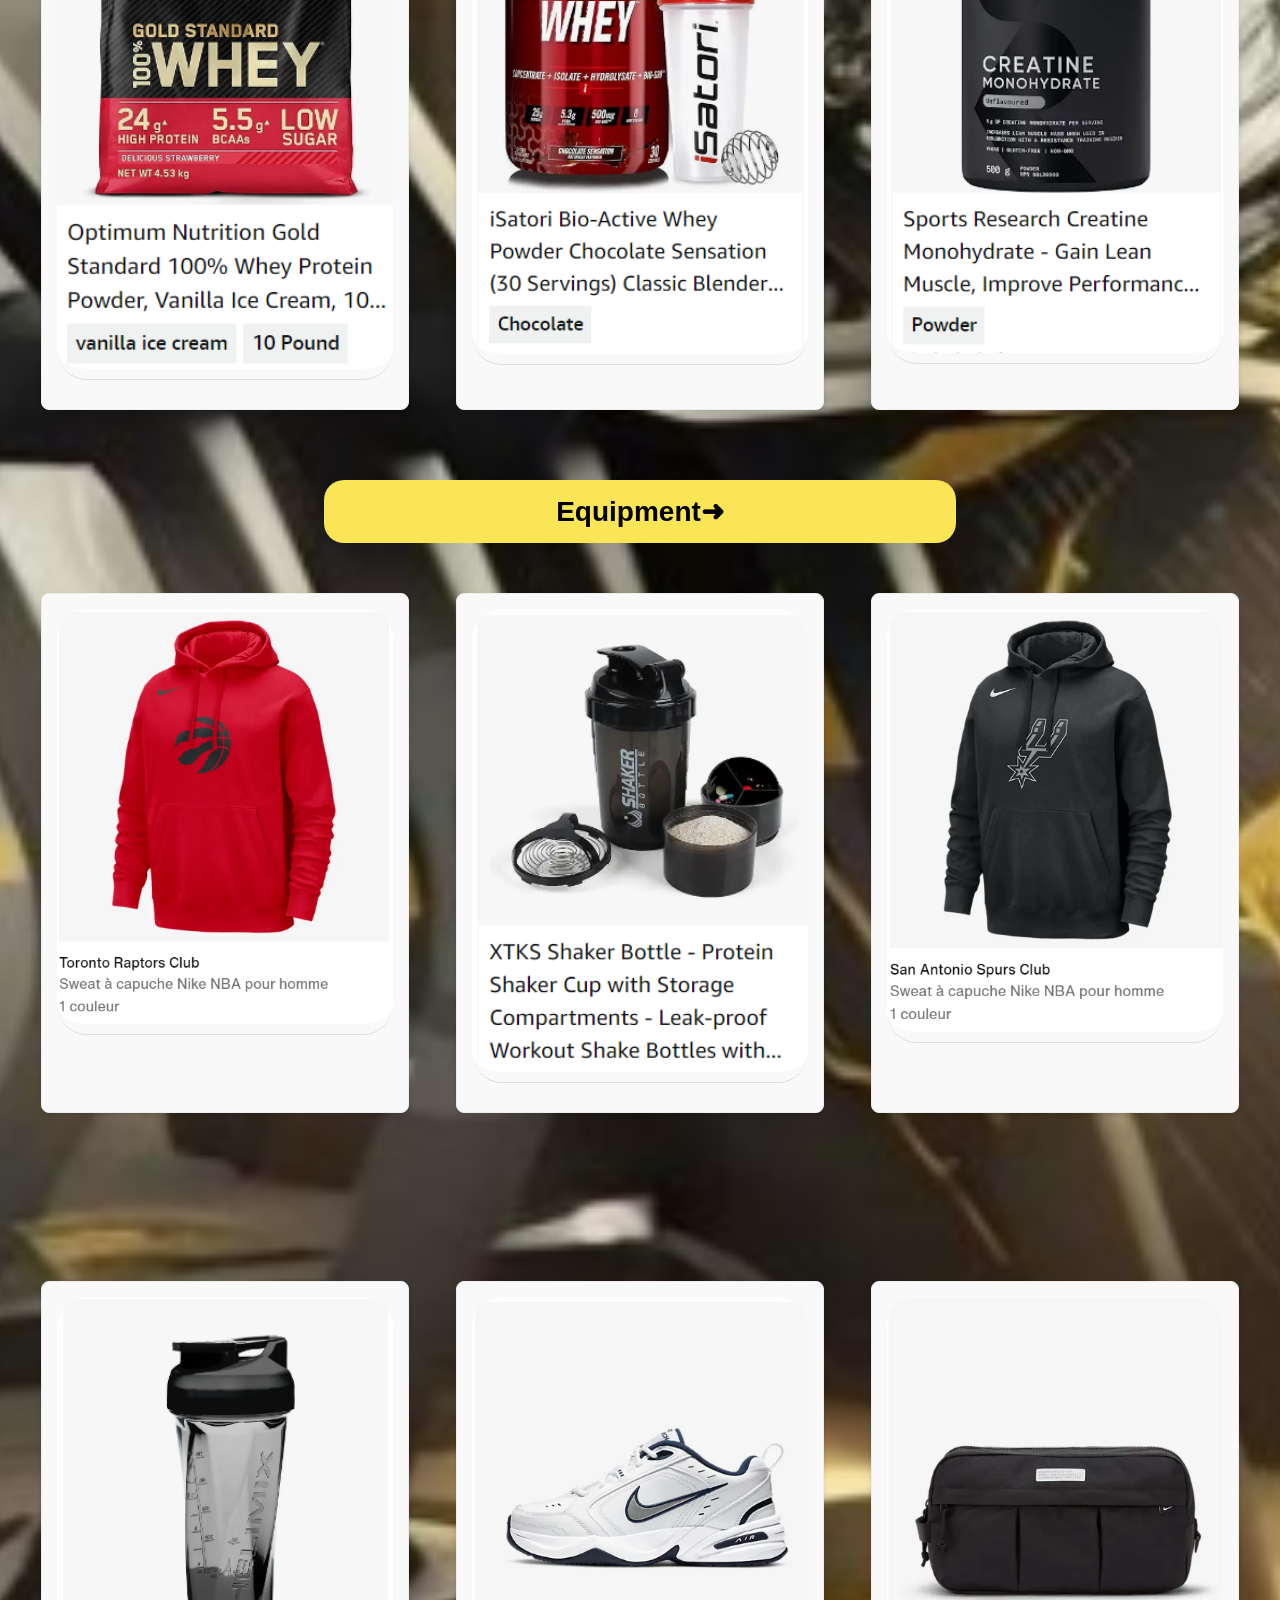
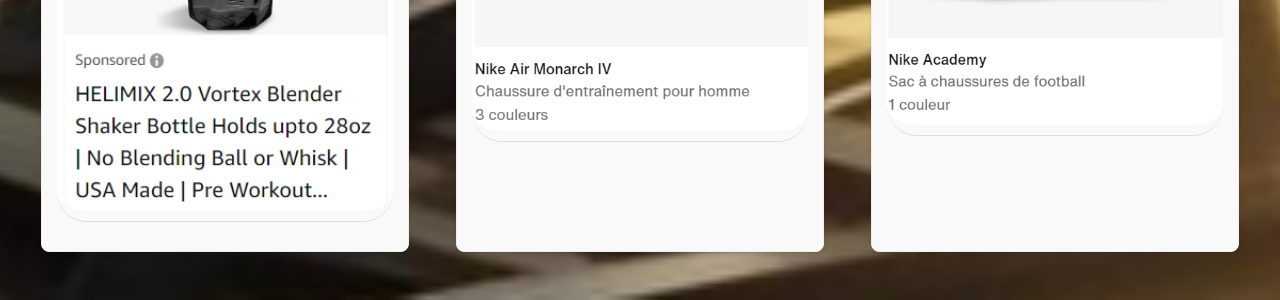
<file: home.HTML>
<!DOCTYPE html>
<html lang="en">
<head>
    <meta charset="UTF-8">
    <meta name="viewport" content="width=device-width, initial-scale=1.0">
    <title>Orders</title>
    <link rel="stylesheet" href="styles.css">
</head>
<body>
<header>
    <h1 class="logo"><span class="logo1">KLB</span>.FITNESS</h1>
    <div class="lien">
        <a href="index.html">Accueil</a>
        <a href="home.HTML">Boutique</a>
        <a href="coaching.html">Coaching</a>
        <a href="co.html">Notre Salle</a>
        <a href="login.html">Login</a>
    </div>
</header>
<div class="head"><img src="picture/FITNESSWHITE2.png
" alt=""></div>   
<button class="crA">supplements➜</button>
    <div class="chaussures">
        <div class="chau"><a href="#"><img src="picture/elitewye.png"></div></a>
        <div class="chau"><a href="#"><img src="picture/sup3.png"></div></a>
        <div class="chau"><a href="#"><img src="picture/mass1.png"></div> </a>  
    </div><br><br><br><br><br><br>
    <div class="chaussures">
        <div class="chau"><a href="#"><img src="picture/goldwhye.png"></div></a>
        <div class="chau"><a href="#"><img src="picture/why3.png"></div></a>
        <div class="chau"><a href="#"><img src="picture/creatin1.png"></div></a> 
        </div>
    </div>
<button class="cr"> Equipment➜</button>
    <div class="chaussures">
        <div class="chau"><a href="#"><img src="picture/tooo.png"></div></a>
        <div class="chau"><a href="#"><img src="picture/shaker2.png"></div></a>
        <div class="chau"><a href="#"><img src="picture/antnio.png"></div></a> 
    </div><br><br><br><br><br><br>
    <div class="chaussures">
        <div class="chau"><a href="#"><img src="picture/shaker.png"></div></a>
        <div class="chau"><a href="#"><img src="picture/airmonarch5.png"></div></a>
        <div class="chau"><a href="#"><img src="picture/acesori1.png"></div></a>
        </div>
    </div>
</div>
</body>
</html>
</file>
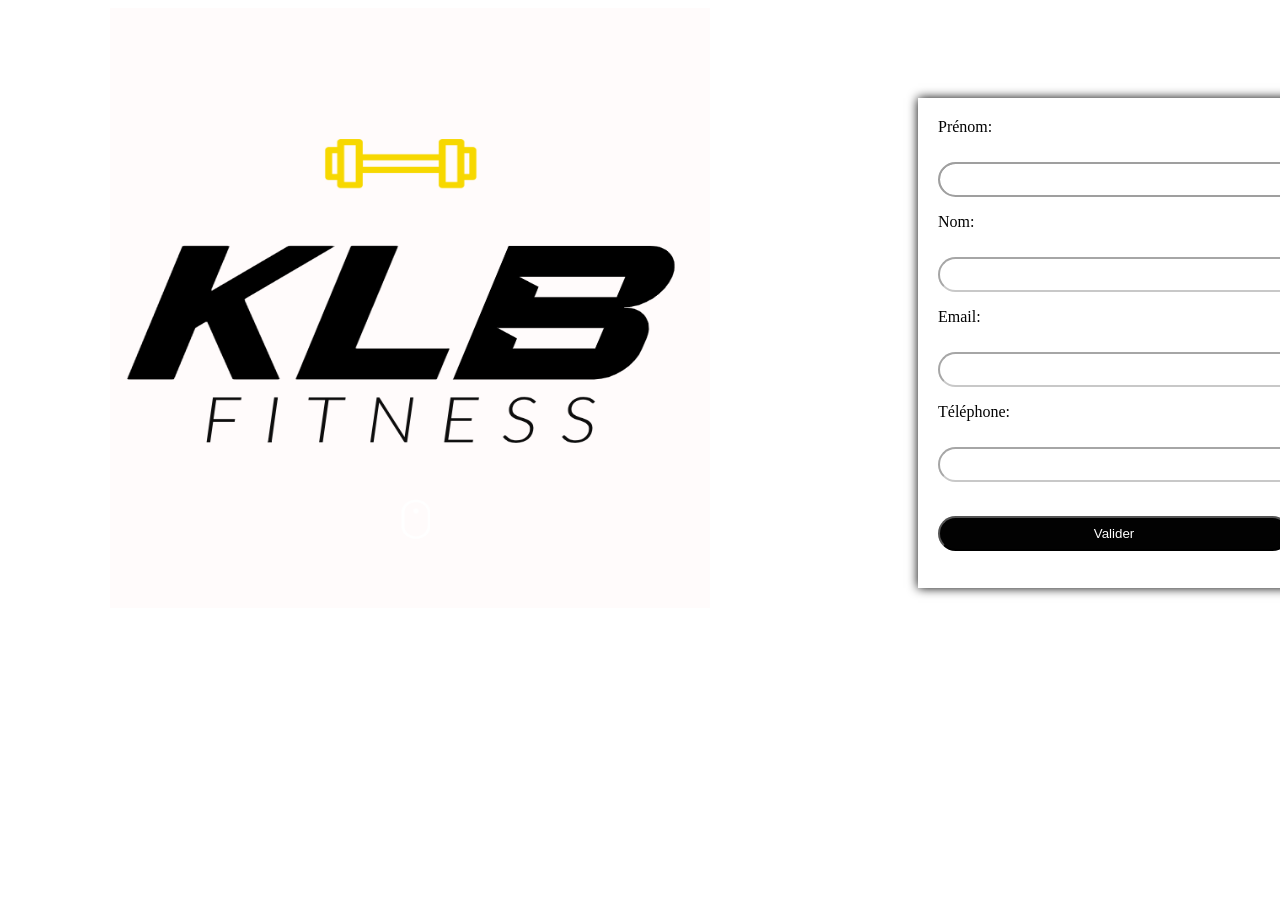
<file: logggin.html>
<!DOCTYPE html>
<html lang="en">
<head>
  <meta charset="UTF-8">
  <meta name="viewport" content="width=device-width, initial-scale=1.0">
  <title>Page d'Authentification</title>
  <style>
    body {
     background-color: white;
    
      
    }
    .image{
      position: absolute;
       margin-top: 0px;
       padding-top: 0px;
        left: 110px;
        width:90% ;
        height: 90%;
        overflow: hidden;

    }
    .image img{
      margin-top: 0px;
       padding-top: 0px;
        width: 600px ;
        height: 600px;
       

    }

    form {
      backdrop-filter: blur(8px) brightness(1.2);
      -webkit-backdrop-filter: blur(8px) ;
      position: relative;
      top: 90px;
      margin-left: 910PX;
      height: 450px;
      width: 400px;
      padding: 20px;
      box-shadow: 0 0 10px black;
      
    }

    label {
      color:rgb(3, 3, 3);
      display: block;
      margin-bottom: 8px;
    }

    input {
      opacity:  40%;
      width: 88%;
      padding: 8px;
      border-radius: 20px;
      margin-bottom: 16px;
      
      
    }

    input[type="submit"] {
      opacity: 100%;
      background-color: #020202;
      color: #fff; border-radius: 20px;
      
    }

    input[type="submit"]:hover {
      background-color: #f7d800; 
    cursor: pointer;}

  </style>
</head>
<body>
  <div class="image">
    <img src="picture\FITNESSWHITE.png">
  </div>

  
  <form id="authForm">
    <label for="firstName">Prénom:</label><br>
    <input type="text" id="firstName" name="firstName" required autofocus ><br>

    <label for="lastName">Nom:</label><br>
    <input type="text" id="lastName" name="lastName"  required><br>

    <label for="address">Email:</label><br>
    <input type="text" id="address" name="address" required><br>

    <label for="phoneNumber"> Téléphone:</label><br>
    <input type="tel" id="phoneNumber" name="phoneNumber" pattern="06[0-9]{8}" pattern="07[0-9]{8}" required><br><br>
    

    <input type="submit" value="Valider"><br>
  </form>



</body>
</html>
<!--linear-gradient(180deg, #ffffff 10%, rgba(241, 255, 0, 0.98) 100%)-->
</file>
<file: styles.css>
/* Styles from index.html */
body{
    background-image:url(picture/FONDCOLOR5.png) ;
    background-repeat: no-repeat;
    background-position: center;
    background-size: cover;
}
h1{
margin: 40px 0px 40px 40px;
}
.logo{
color: rgb(252, 248, 248);
animation-name: logo;
animation-duration: 0.8s;
animation-iteration-count: infinite;
animation-direction: alternate-reverse;
}
.logo1{
color: #f9e555;
animation-name: logo1;
animation-duration: 0.8s;
animation-iteration-count: infinite;
animation-direction: alternate-reverse;
}
@keyframes logo {
    
    from{
        color: rgb(248, 244, 244);
    }
    to{
        color: #f7d800;
    }}
    @keyframes logo1 {
    
    from{
        color: #f7d800;
    }
    to{
        color: rgb(249, 248, 248);
    }}
    .lien a{color: rgb(7, 7, 7);
    font-weight: 200;
    margin-left: 20px;
    position: relative;
    bottom: 60px;
    font-size: 15px;
    background-color: rgb(251, 251, 251);
    padding: 7px 7px 7px 7px;
    border-radius: 15px;
    text-decoration: none;
}
.lien{
   margin-left: 1100px;
}
a:hover{
    opacity: 0.5;
}
.text{
   margin-top: 60px;
   width: 500px;
   margin-left: 50px;
   text-transform: capitalize;
   color: rgb(255, 255, 255);
}
.text{
   font-size: 17px;
   font-weight: bold;
}
span{
    font-size: 30px;
    color: #f7d800;
}
.image{
    position: absolute;
    top: 30%;
    right: 90px;
    width: 500px;
    height: 500px;
    border-radius: 50%;
    overflow: hidden;
    animation-name: image;
    animation-duration: 1.5s;
    animation-iteration-count: infinite;
    animation-direction: alternate-reverse;
}
@keyframes image {
    
from{
    top: 25%;
}
to{
    top: 20%;
}}


.image img{
    width: 100%;
    height: 100%;
    object-fit: cover;
}
.réseau{
    display: flex;
    flex-direction: row;
    justify-content: flex-start;
    margin-left: 60px;
    margin-top: 35px;
}
.réseau img{
    width: 50px;
    height: 50px;
    border-radius: 50%;
    font-weight: 900;
    font-size: larger;
    margin-right: 20px;
    border: none;   
}

/* Styles from home.HTML */
/* body selector for home.HTML is duplicated, will be overridden by the one for index.html if not specific enough */
/* Consider using a class on body for home.HTML if different background is needed */
/* For now, assuming the white background for home.HTML is desired and will be handled by specificity or later adjustments */
.head img{
    height: 350px;
    width: 80%;
    margin-left: 130px;
 
}
.head{
    margin-top: 0px;
}


.cr{
font-size: 40px;
font-weight: 700;
margin-left: 42%;
margin-bottom: 60px;
margin-top: 60px;
padding: 10px;
border-radius: 20px;
border: none;
background-color: #f9e555;
}
.crA{
font-size: 40px;
font-weight: 700;
margin-left: 38%;
margin-bottom: 60px;
margin-top: 60px;
padding: 10px;
border-radius: 20px;
border: none;
background-color: #f9e555;
}
.crA:hover{
box-shadow: 8px 8px 5px black;
background-color: #ffffff;
}
.chau img{

border-radius: 30px;
width: 350px;
height: 500px;
transition: 0.3s;
}
.cr:hover{
box-shadow: 5px 5px 5px black;
background-color: #ffffff;
}
/* .chaussures was already defined, new styles will be merged by the browser or override based on specificity.
   The new definition from product grid will likely take precedence if it's more specific or loaded later.
   For clarity, it's better to have one definition or ensure they don't conflict.
   The new .chaussures definition is more detailed for a grid.
*/
.chaussures{
    
    display: flex;
    flex-direction: row;
    justify-content: space-around;
}

.chau img:hover{
    width: 450px;
    height: 600px;
    
}
/* Styles from co.html */
/* body selector duplicated again. */
/* h1 selector duplicated. */
/* .logo1, .logo2, @keyframes logo2, @keyframes logo1 duplicated from index.html styles. */
/* header, nav ul, nav ul li, nav a, nav a:hover duplicated. */
/* .kbira, .kbi, .p3, .boton, .boton:hover duplicated from coaching.html styles. */
/* section, .abc, .p4, @keyframes titre duplicated. */
/* .video-container, .video-container iframe, .video-container:hover iframe, .localisation duplicated. */
/* .histoire2, .histoire2::after, .histoire2 h2, .histoire2 p, .histoire2 img duplicated. */
/* footer duplicated. */

/* Styles from coaching.html */
/* p span, p, .P2, @keyframes p2, .p1, @keyframes pspan, @keyframes p1 duplicated. */
/* .mot, .mott, .mottt, .motttt, .mot img, .phrase duplicated. */
/* .kbira, .kbi, .p3, .boton, .boton:hover, .lien duplicated. */
/* .wrapper, .zone, .card, .card > .ro, .card > .ro > .icon, .card > .ro > .description, */
/* .description p, .description h4, input, input:checked + label, input:checked + label .description, */
/* .card[for="c1"] to .card[for="c4"] duplicated. */
/* .p4, @keyframes p4 duplicated. */
/* .comments, .comment, .comment-author-image, .comment-content, .comment-meta, .comment-author, .comment-date duplicated. */
/* #offres, .offer, .offer:hover, .offer img, .footer duplicated. */

/* Styles from login.html */
/* body selector duplicated. */
/* .image, .image img duplicated. */
/* form, label, input, input[type="submit"], input[type="submit"]:hover duplicated. */


/* home.HTML styles - Product Grid - These are the new styles added in the previous step */
.chaussures { /* This definition will override the previous simpler .chaussures if it applies to the same element */
    display: flex;
    flex-wrap: wrap; 
    justify-content: space-around; 
    gap: 20px; 
    padding: 20px; /* Added for overall container spacing */
}
.chau {
    flex-basis: calc(33.333% - 40px); /* Adjusted for 20px gap on each side effectively */
    box-sizing: border-box; 
    border: 1px solid #eee; 
    padding: 15px; /* Slightly increased padding */
    text-align: center; 
    margin-bottom: 20px; /* Spacing for items when they wrap */
    background-color: #f9f9f9; /* Light background for product items */
    border-radius: 8px; /* Rounded corners for product items */
    box-shadow: 0 2px 4px rgba(0,0,0,0.1); /* Subtle shadow */
}
.chau img {
    max-width: 100%; 
    height: auto; 
    border-bottom: 1px solid #ddd; /* Separator line below image */
    margin-bottom: 10px; /* Space between image and any text below */
    padding-bottom: 10px; /* Space for the border-bottom */
}
/* Adjustments for the buttons on home.HTML if needed */
.crA, .cr { /* Assuming .crA is 'supplements' and .cr is 'Equipment' button */
    display: block; /* Make buttons take full width available */
    width: 50%; /* Or a specific width */
    margin: 30px auto; /* Center buttons with more vertical margin */
    padding: 15px; /* Larger padding */
    font-size: 28px; /* Larger font size */
}

/* Basic Responsive Styles */

/* For tablets and smaller desktops */
@media (max-width: 992px) {
    .lien { /* Navigation links container on index.html and other pages */
        margin-left: 0; /* Remove large left margin */
        text-align: center; /* Center the links */
        position: static; /* Reset position */
        bottom: auto;
        padding-bottom: 20px; /* Add some space below nav */
    }
    .lien a {
        display: block; /* Stack links vertically */
        margin: 10px auto; /* Add vertical margin and center */
        width: 80%; /* Give them some width */
    }
    .text { /* Welcome text on index.html */
        width: 90%;
        margin-left: 5%;
        margin-right: 5%;
    }
    .image { /* Image on index.html */
        position: static; /* Allow it to flow in document */
        width: 60%;
        height: auto;
        margin: 20px auto; /* Center it */
        right: auto;
        top: auto;
        animation: none; /* Disable animation on small screens if it causes layout issues */
    }
    .réseau { /* Social media icons on index.html */
        justify-content: center; /* Center icons */
        margin-left: 0;
    }

    /* Shop Page Adjustments - home.HTML */
    .chau { /* Product items on home.HTML */
        flex-basis: calc(50% - 20px); /* 2 items per row for tablets */
    }
    /* .crA, .cr buttons on home.HTML - already adjusted by previous rule, this is fine */

    /* Coaching Page - coaching.html - Trainer cards */
    .zone { /* Container for trainer cards */
        flex-direction: column; /* Stack cards vertically */
        align-items: center; /* Center cards */
        height: auto; /* Adjust height */
    }
    .card { /* Trainer card */
        width: 80% !important; /* Override inline or specific styles if necessary */
        margin-bottom: 20px;
    }
    input:checked + label.card { /* Expanded trainer card */
         width: 90% !important;
    }
    /* .kbira .kbi refers to the large hero text section on coaching.html */
    .kbira .kbi { /* Large text on coaching page, assuming .kbira is parent */
        margin-left: 10%; /* Adjust positioning */
        font-size: 60px;
    }
    /* .kbira .p3 refers to the subtext in hero on coaching.html */
    .kbira .p3 { /* Text below .kbi on coaching page */
        margin-left: 10%;
    }
    /* Specific .lien for coaching page contact button if it's distinct */
    /* This targets the .lien specifically inside .kbira on coaching.html */
    .kbira > .lien { 
        margin-left: auto; 
        margin-right: auto;
        text-align: center;
        display: block; 
        width: auto; /* Let it size by content or specific width below */
        padding-bottom: 0; /* Reset from general .lien rule */
    }
     .kbira > .lien .boton { /* Ensure button within this specific lien is targeted */
        width: auto; /* Or a specific percentage like 50% */
        display: inline-block;
    }


    /* co.html - Gym page */
    /* .kbira .kbi for co.html might need a more specific selector if its .kbira is different
       but if it's the same class and structure as coaching.html, the above rule might apply.
       Assuming the co.html .kbira .kbi is distinct or needs its own rule: */
    .co-page-hero .kbi { /* Example if co.html .kbira had an id or distinct class 'co-page-hero' */
        font-size: 40px; 
        padding-top: 40px;
    }
    .co-page-hero .p3 { 
        font-size: 16px;
    }
    /* If co.html's .kbira is the same class as coaching.html, the above rules for .kbira .kbi and .kbira .p3 will apply.
       If they are meant to be different, co.html's .kbira needs a more specific class or ID.
       For now, let's assume they might share styles or need more specific selectors if they differ.
    */
    .histoire2 img { /* Image in history section on co.html */
        float: none; /* Disable float */
        display: block; /* Make it a block to center it */
        margin: 0 auto 15px auto; /* Center image */
        width: 50%; /* Reduce width */
    }
    .histoire2 h2 { /* History section heading on co.html */
        margin-left: 0; /* Remove margin */
        text-align: center; /* Center heading */
    }
}

/* For mobile phones */
@media (max-width: 768px) {
    /* General h1 and logo adjustments */
    h1.logo, .logo { /* Main logo on index.html, home.HTML */
        text-align: center;
        margin-left: 0;
        margin-right: 0;
        font-size: 24px; /* Adjust main logo font size */
    }
     h1.logo .logo1 { /* Span inside logo KLB.FITNESS */
        font-size: 28px; /* Adjust span font size */
    }
    /* For co.html specific logo (KLB.Fitness salle) */
    header h1.logo1 { /* This targets the h1 with class logo1 on co.html (which is actually the main heading) */
        font-size: 20px; /* Adjust if necessary */
        text-align: center;
        margin-left:0; /* Ensure centering */
        margin-right:0;
    }
    header h1.logo1 .logo2 { /* The "KLB." part */
        font-size: 24px; /* Adjust if necessary */
    }


    .text { /* Welcome text on index.html */
        font-size: 14px; /* Adjust font size for readability */
    }
    .text span { /* Highlighted span in welcome text */
        font-size: 24px;
    }
    .image { /* Image on index.html */
        width: 80%;
    }

    /* Shop Page Adjustments - home.HTML */
    .chau { /* Product items on home.HTML */
        flex-basis: calc(100% - 20px); /* 1 item per row for mobiles */
    }
    .crA, .cr { /* Buttons on home.HTML */
        width: 90%;
        font-size: 20px;
    }
    .head img { /* Header image on home.HTML */
         width: 100%;
         margin-left: 0;
    }


    /* Coaching Page - coaching.html */
    .kbira .kbi { /* Large text on coaching page hero */
        margin-left: 5%;
        font-size: 40px;
    }
     .kbira .p3 { /* Text below .kbi on coaching page hero */
        margin-left: 5%;
        font-size: 14px;
    }
    /* .lien for contact us on coaching page, ensuring it's distinct if needed */
    .kbira > .lien { /* contact us button container on coaching.html hero */
        width: 90%; /* Make container take more width */
        margin-left: auto;
        margin-right: auto;
        /* padding-bottom was reset for tablet, ensure it's fine or add back if needed */
    }
    .kbira > .lien .boton { /* The button itself */
        width: 100%; /* Make button full width of its container */
        font-size: 16px;
    }

    .mot { /* 4 icon categories on coaching.html */
        flex-direction: column;
        align-items: center;
    }
    .mot > div {
        margin-bottom: 15px; /* Space between stacked items */
    }
    .mottt, .mott, .motttt {
        margin-left: 0; margin-right: 0; text-align: center;
    }


    /* co.html - Gym page */
    /* Assuming .kbira .kbi on co.html should be different from coaching.html's .kbira .kbi */
    /* If co.html has a unique parent class for its hero, use that. e.g., .co-hero .kbi */
    /* For now, this rule might conflict or be overridden if structure is identical to coaching page. */
    /* To be safe, let's assume a more specific selector if co.html's hero is different, */
    /* or accept that coaching.html's .kbira .kbi styles might apply if classes are the same. */
    /* If co.html's .kbira is the same as coaching, this rule will be overridden by the coaching one above. */
    /* Let's make it slightly more specific by assuming co.html's body might get a class later, or a parent div. */
    /* For now, if the .kbira structure is identical, the coaching rule for .kbira .kbi will apply. */
    /* To ensure co.html specific changes: */
    /* Let's assume co.html's .kbira is distinct or we need to be more careful. */
    /* Given the current CSS, the .kbira .kbi rule from coaching will apply if co.html uses the same class. */
    /* If co.html's "DÉPASSE-TOI" text needs different styling, it needs a more specific selector. */
    /* For now, the coaching rule will apply. */

    .video-container iframe, .localisation { /* Embedded video and map on co.html */
        height: 300px; /* Adjust height */
    }
    /* .p4 for co.html section titles (video, Localisation, Histoire) */
    .abc .p4 { /* make selector more specific to co.html if .p4 is used elsewhere with different needs */
        font-size: 24px !important; 
    }
    @keyframes titre { /* Adjust animation for co.html's .p4 if needed */
        from { font-size: 24px; color: rgb(248, 244, 244); }
        to { font-size: 24px; color: #000000; }
    }
}
</file>
